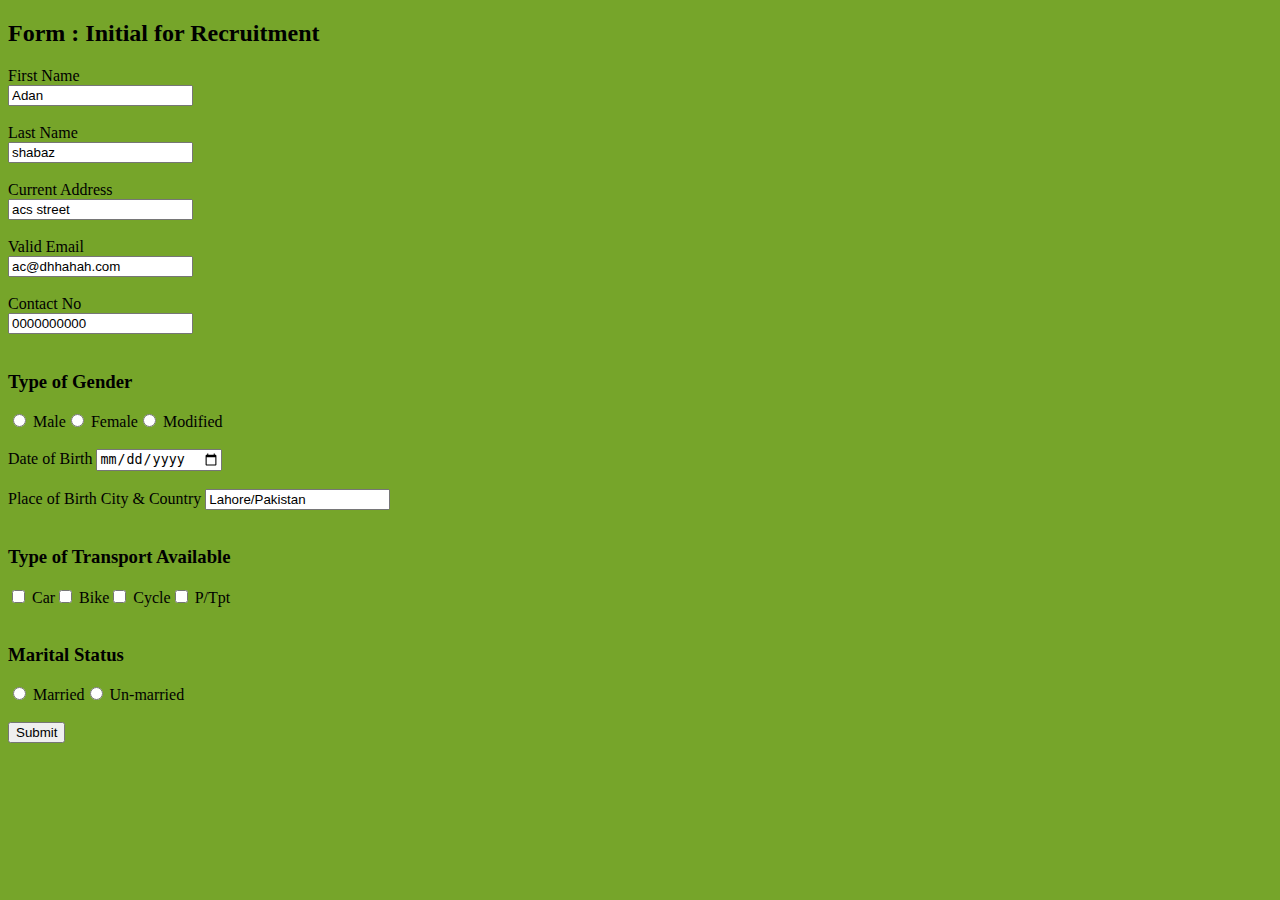
<file: Forms/index.html>
<!DOCTYPE html>
<html lang="en">
<head>
    <meta charset="UTF-8">
    <meta name="viewport" content="width=device-width, initial-scale=1.0">
    <title>Document</title>
</head>
<body style="background-color: rgb(118, 165, 42);">
    <h2>Form : Initial for Recruitment</h2>
    <form action="">
        <label for="fname">First Name</label><br>
            <input type="text" value="Adan"><br><br>

         <label for="last name"> Last Name</label><br>
            <input type="text" value="shabaz"><br><br>
        <label for="address">Current Address</label><br>
            <input type="text" value="acs street "><br><br>
        <label for="email">Valid Email</label><br>
            <input type="text" value="ac@dhhahah.com"><br><br>
        <label for="contact No">Contact No</label><br>
            <input type="text" value="0000000000"><br><br>
    
        <h3>Type of Gender</h3>
            <input type="radio" name="Male">
        <label for="">Male</label><input type="radio" name="Male">
        <label for="">Female<input type="radio" name="Male">
            <label for="">Modified</label></label><br><br>
            <label for="">Date of Birth</label>
                <input type="date" value="23/02/85" name="" id=""><br><br>
            <label for="">Place of Birth City & Country</label>
                <input type="text" value="Lahore/Pakistan"><br><br>
    <h3>Type of Transport Available</h3>
                <input type="checkbox" name="" id="">
                <label for="Car">Car</label><input type="checkbox" name="" id="">
                <label for="Car">Bike</label><input type="checkbox" name="" id="">
                <label for="Car">Cycle</label><input type="checkbox" name="" id="">
                <label for="Car">P/Tpt</label><br><br>
        <h3> Marital Status</h3>
            <input type="radio" name="Marital Status">
        <label for="">Married</label><input type="radio" name="Marital Status">
        <label for="">Un-married<br><br> 
        
       <input type="button" value="Submit">       
            
    </form>
</body>
</html>
</file>
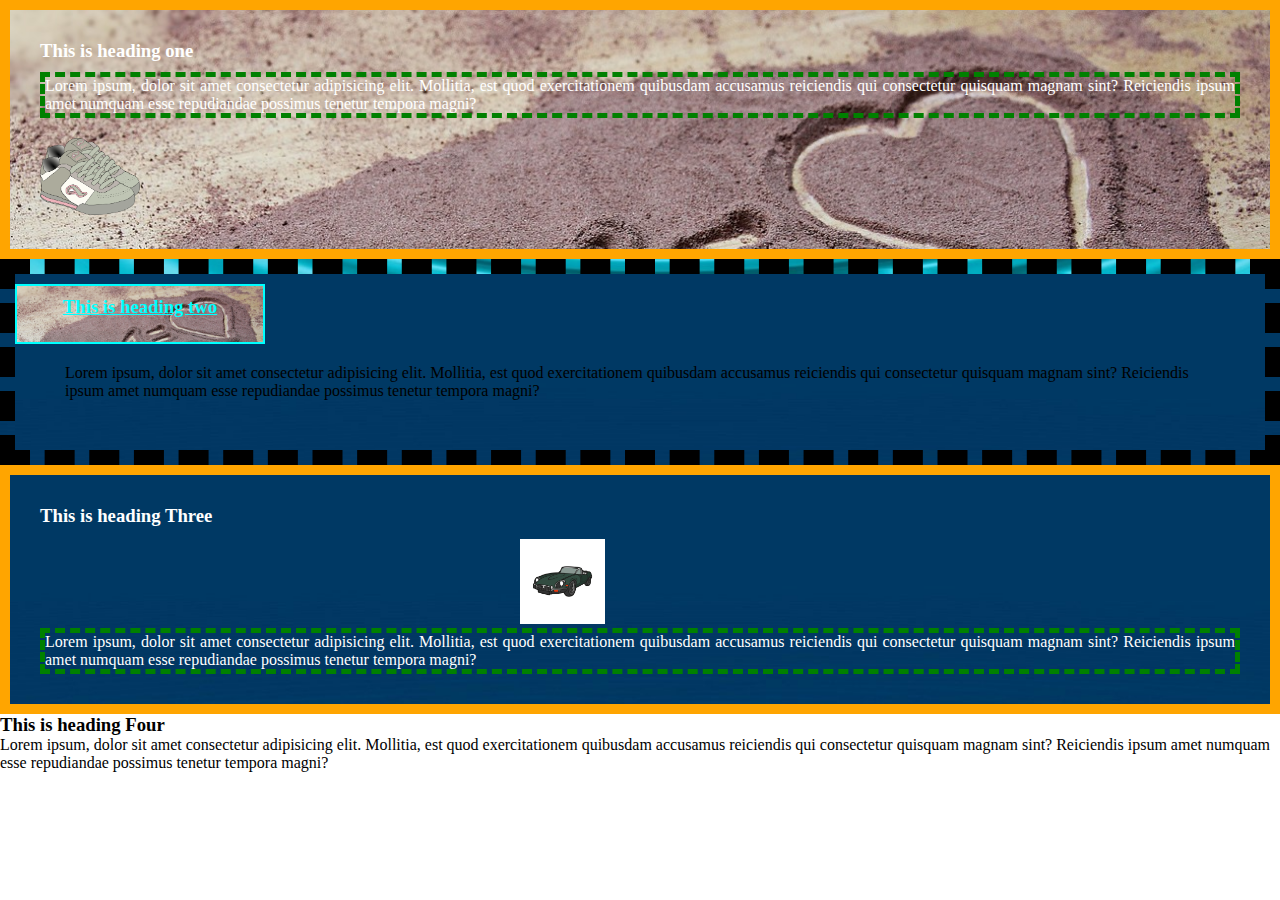
<file: practice/index.html>
<!DOCTYPE html>
<html lang="en">
<head>
    <meta charset="UTF-8">
    <meta name="viewport" content="width=device-width, initial-scale=1.0">
    <link rel="stylesheet" href="style.css">
    <title>Document</title>
</head>
<body>
    <div id="container1"class="container">
        <h3 class="h3">This is heading one</h3>
        <p class="para">Lorem ipsum, dolor sit amet consectetur adipisicing elit. Mollitia, est quod exercitationem quibusdam accusamus reiciendis qui consectetur quisquam magnam sint? Reiciendis ipsum amet numquam esse repudiandae possimus tenetur tempora magni?</p>
    <img class="tennis"src="shoe.png" alt="">
    </div>
    <div class="envelope">
        <h3 id="typo">This is heading two</h3>
        <p style="margin-top: 20px;">Lorem ipsum, dolor sit amet consectetur adipisicing elit. Mollitia, est quod exercitationem quibusdam accusamus reiciendis qui consectetur quisquam magnam sint? Reiciendis ipsum amet numquam esse repudiandae possimus tenetur tempora magni?</p>
    </div>
    <div class="container">
        <h3 class="h3">This is heading Three</h3>
       <img class="car" src="car.png" alt="">
        <p class="para">Lorem ipsum, dolor sit amet consectetur adipisicing elit. Mollitia, est quod exercitationem quibusdam accusamus reiciendis qui consectetur quisquam magnam sint? Reiciendis ipsum amet numquam esse repudiandae possimus tenetur tempora magni?</p>
    </div>
    <div>
        <h3 style="bg1">This is heading Four</h3>
        <p style="bg2">Lorem ipsum, dolor sit amet consectetur adipisicing elit. Mollitia, est quod exercitationem quibusdam accusamus reiciendis qui consectetur quisquam magnam sint? Reiciendis ipsum amet numquam esse repudiandae possimus tenetur tempora magni?</p>
        
    </div>
</body>
</html>
</file>
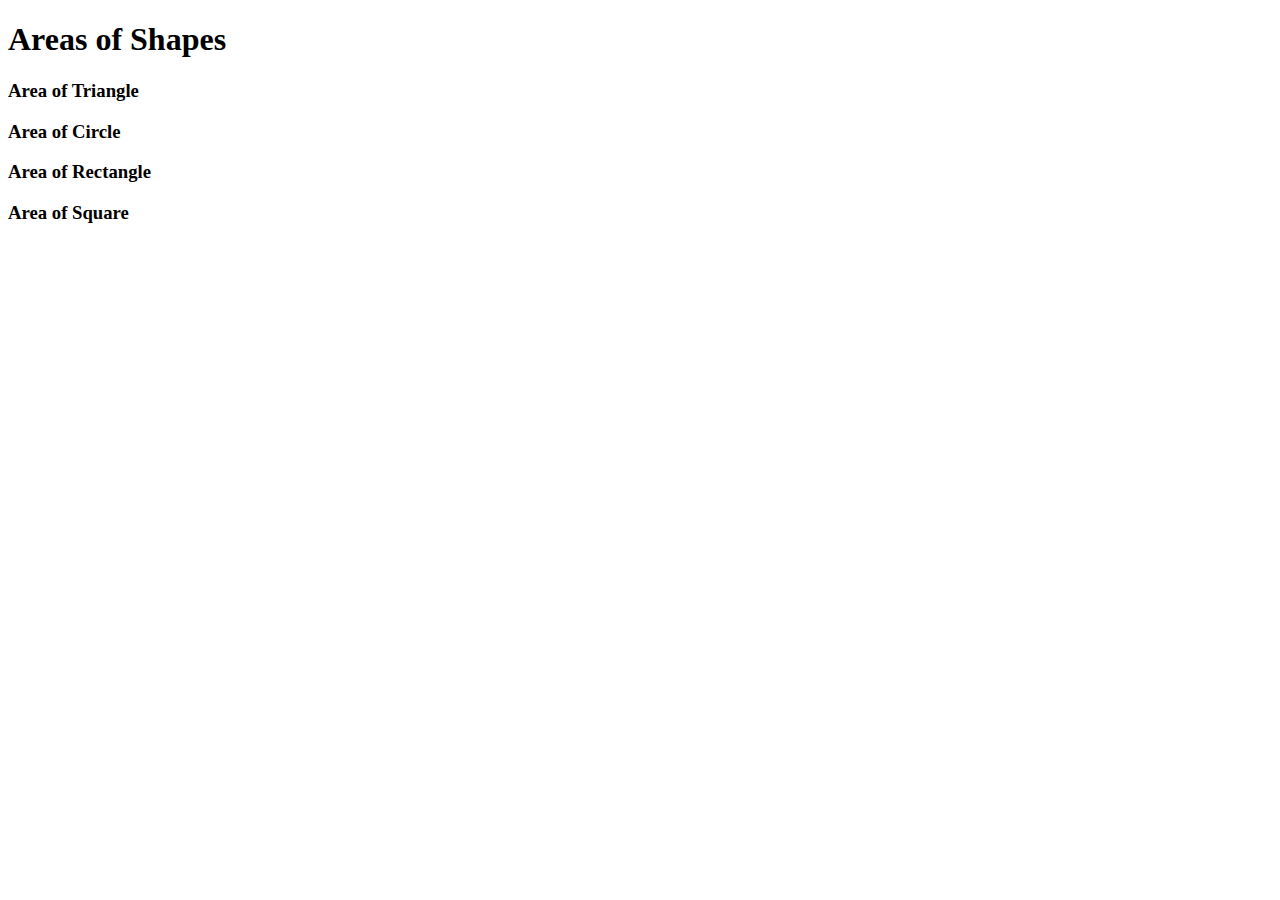
<file: JS/Day16/index.html>
<!DOCTYPE html>
<html lang="en">
<head>
    <meta charset="UTF-8">
    <meta name="viewport" content="width=device-width, initial-scale=1.0">
    
 <title>JC Calculations</title>
 <script src="script.js"></script>
</head>
<body>
    
    <h1>Areas of Shapes</h1>
    <h3>Area of Triangle</h3>
    <h3>Area of Circle</h3>
    <h3>Area of Rectangle</h3>
    <h3>Area of Square</h3>
    
</body>
</html>
</file>
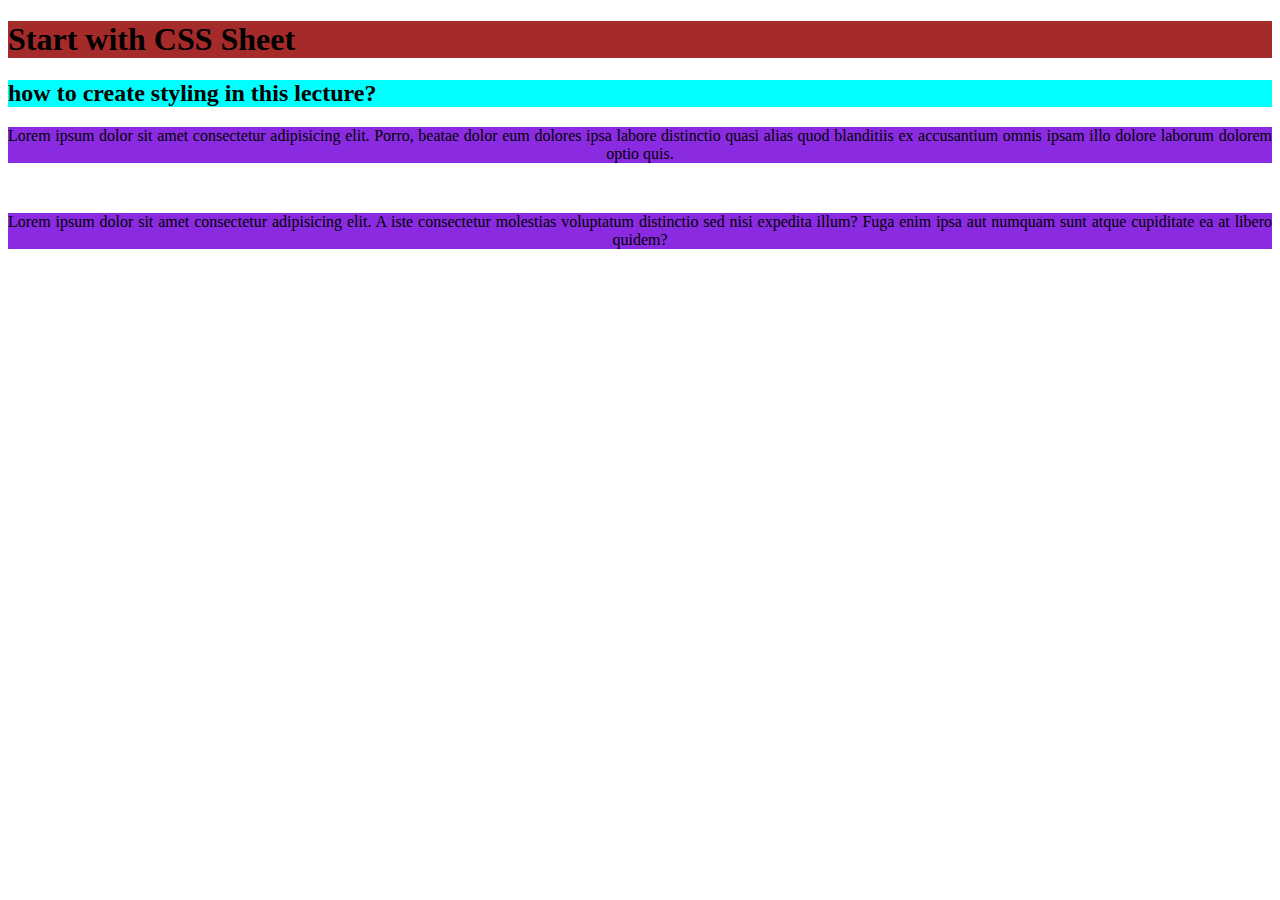
<file: CSS/Day6/CSS Font/index.html>
<!DOCTYPE html>
<html lang="en">
<head>
    <meta charset="UTF-8">
    <link rel="stylesheet" href="style.css">
    <meta name="viewport" content="width=device-width, initial-scale=1.0">
    <title>CSS Day1</title>
    <style> h1{background-color: brown;</style>
    <style>h2{background-color: aqua;</style>
</head>
<body>
    <h1>Start with CSS Sheet</h1>
    <h2>how to create styling in this lecture?
    </h2>
    <p>Lorem ipsum dolor sit amet consectetur adipisicing elit. Porro, beatae dolor eum dolores ipsa labore distinctio quasi alias quod blanditiis ex accusantium omnis ipsam illo dolore laborum dolorem optio quis.</p>
    <br>
    <p>Lorem ipsum dolor sit amet consectetur adipisicing elit. A iste consectetur molestias voluptatum distinctio sed nisi expedita illum? Fuga enim ipsa aut numquam sunt atque cupiditate ea at libero quidem?
        </p>
    </body>
</html>
</file>
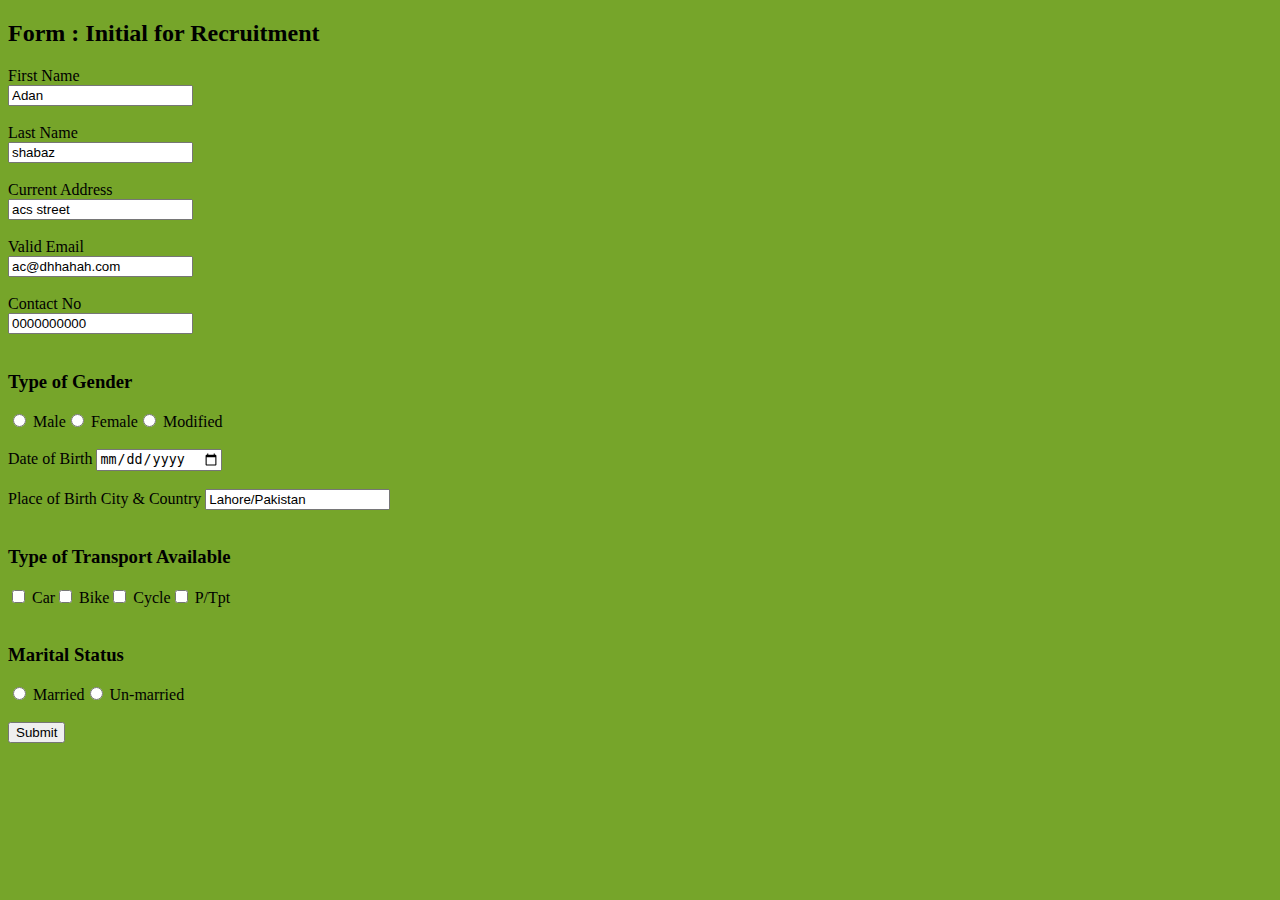
<file: Forms/Form.html>
<!DOCTYPE html>
<!-- saved from url=(0032)http://127.0.0.1:5500/index.html -->
<html lang="en"><head><meta http-equiv="Content-Type" content="text/html; charset=UTF-8">
    
    <meta name="viewport" content="width=device-width, initial-scale=1.0">
    <title>Document</title>
</head>
<body style="background-color: rgb(118, 165, 42);">
    <h2>Form : Initial for Recruitment</h2>
    <form action="http://127.0.0.1:5500/index.html">
        <label for="fname">First Name</label><br>
            <input type="text" value="Adan" fdprocessedid="ssil5b"><br><br>

         <label for="last name"> Last Name</label><br>
            <input type="text" value="shabaz" fdprocessedid="qg8ss"><br><br>
        <label for="address">Current Address</label><br>
            <input type="text" value="acs street " fdprocessedid="na1ypr"><br><br>
        <label for="email">Valid Email</label><br>
            <input type="text" value="ac@dhhahah.com" fdprocessedid="8pl80b"><br><br>
        <label for="contact No">Contact No</label><br>
            <input type="text" value="0000000000" fdprocessedid="th1t4r"><br><br>
    
        <h3>Type of Gender</h3>
            <input type="radio" name="Male">
        <label for="">Male</label><input type="radio" name="Male">
        <label for="">Female<input type="radio" name="Male">
            <label for="">Modified</label></label><br><br>
            <label for="">Date of Birth</label>
                <input type="date" value="23/02/85" name="" id=""><br><br>
            <label for="">Place of Birth City &amp; Country</label>
                <input type="text" value="Lahore/Pakistan" fdprocessedid="g4jk4d"><br><br>
    <h3>Type of Transport Available</h3>
                <input type="checkbox" name="" id="">
                <label for="Car">Car</label><input type="checkbox" name="" id="">
                <label for="Car">Bike</label><input type="checkbox" name="" id="">
                <label for="Car">Cycle</label><input type="checkbox" name="" id="">
                <label for="Car">P/Tpt</label><br><br>
        <h3> Marital Status</h3>
            <input type="radio" name="Marital Status">
        <label for="">Married</label><input type="radio" name="Marital Status">
        <label for="">Un-married<br><br> 
        
       <input type="button" value="Submit" fdprocessedid="zwi4rr">       
            
    
<!-- Code injected by live-server -->
<script>
	// <![CDATA[  <-- For SVG support
	if ('WebSocket' in window) {
		(function () {
			function refreshCSS() {
				var sheets = [].slice.call(document.getElementsByTagName("link"));
				var head = document.getElementsByTagName("head")[0];
				for (var i = 0; i < sheets.length; ++i) {
					var elem = sheets[i];
					var parent = elem.parentElement || head;
					parent.removeChild(elem);
					var rel = elem.rel;
					if (elem.href && typeof rel != "string" || rel.length == 0 || rel.toLowerCase() == "stylesheet") {
						var url = elem.href.replace(/(&|\?)_cacheOverride=\d+/, '');
						elem.href = url + (url.indexOf('?') >= 0 ? '&' : '?') + '_cacheOverride=' + (new Date().valueOf());
					}
					parent.appendChild(elem);
				}
			}
			var protocol = window.location.protocol === 'http:' ? 'ws://' : 'wss://';
			var address = protocol + window.location.host + window.location.pathname + '/ws';
			var socket = new WebSocket(address);
			socket.onmessage = function (msg) {
				if (msg.data == 'reload') window.location.reload();
				else if (msg.data == 'refreshcss') refreshCSS();
			};
			if (sessionStorage && !sessionStorage.getItem('IsThisFirstTime_Log_From_LiveServer')) {
				console.log('Live reload enabled.');
				sessionStorage.setItem('IsThisFirstTime_Log_From_LiveServer', true);
			}
		})();
	}
	else {
		console.error('Upgrade your browser. This Browser is NOT supported WebSocket for Live-Reloading.');
	}
	// ]]>
</script>















</label></form><span id="PING_IFRAME_FORM_DETECTION" style="display: none;"></span></body></html>
</file>
<file: practice/style.css>
*{
    box-sizing: border-box;
    padding: 0;
    margin: 0;
}
#container1{
    background-image: url(love.jpg);
    background-size: cover;
}
.container{
    background-color: dodgerblue;
    padding: 30px;
    border: 10px solid orange;
    background-image: url(waves.jpg);
    background-size: cover;

}
.h3{
  padding-bottom: 10px;
  color: white;
}
.para{
    text-align: justify;
    color: white;
    border: 5px dashed green;
}
.tennis{
    padding-top: 20px;
    width: 100px;
}
.car{
    padding-top: 02px;
    width: 85px;
margin-left: 40%;
}
.envelope{
    background-color: blueviolet;
    padding: 50px;
    border: 15px dashed black;
    background-image: url('waves.jpg');
    background-size: cover;

}
#typo{
    color: aqua;
    text-decoration-line: underline;
    text-decoration-color: aqua;
    border: 2px solid aqua;
    background-image: url(love.jpg);
    background-size: cover;
    width: 250px;
    height: 60px;
    text-align: center;
    padding-top: 10px;
    margin-left: -50px;
    margin-top: -40px;



}
</file>
<file: CSS/Day6/CSS Font/style.css>
p{
    background-color: blueviolet;
    text-decoration;
    
}
p{
    text-align: justify;
    text-decoration-color: white;
}
p{
    text-align-last: center;
}
</file>
